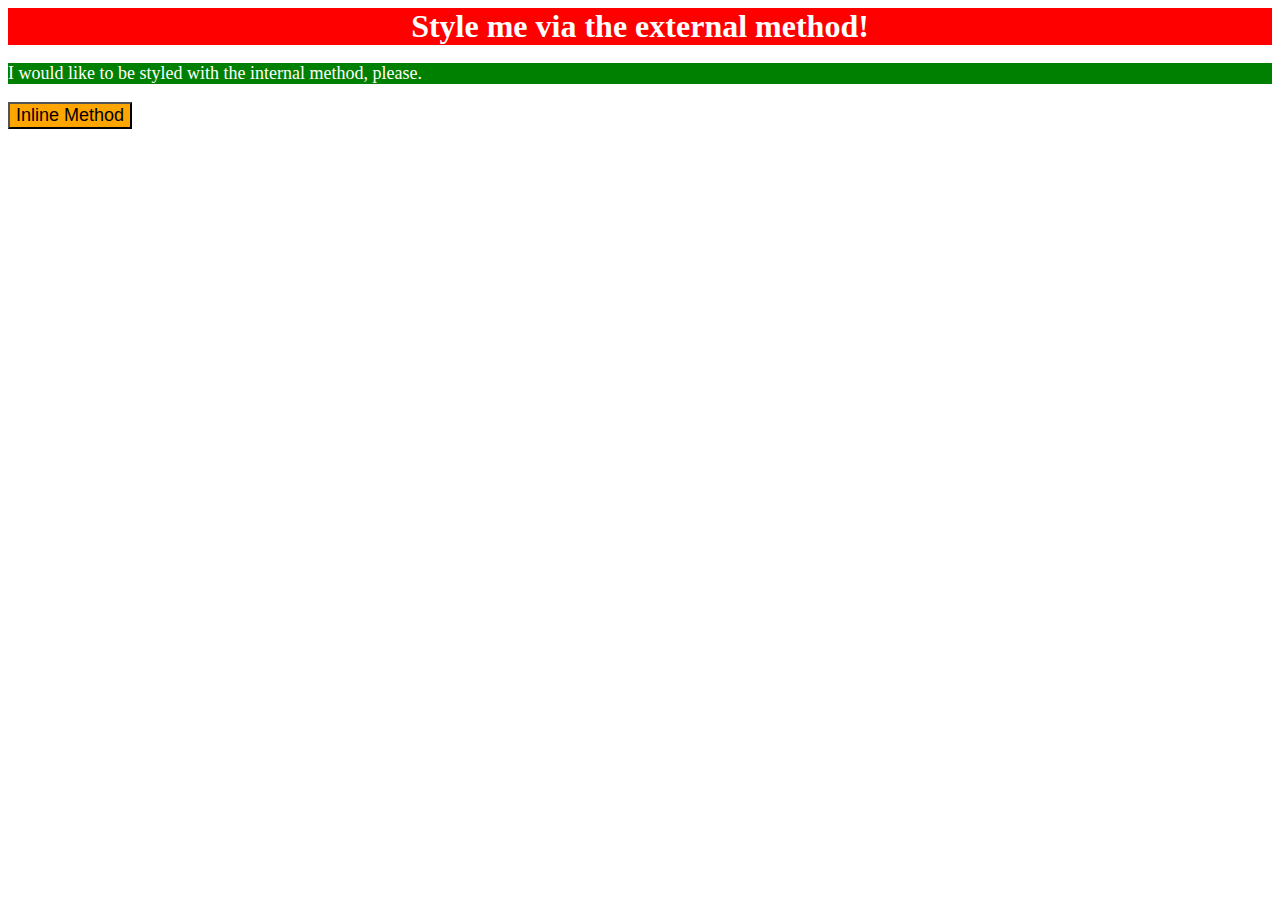
<file: foundations/intro-to-css/01-css-methods/index.html>
<!DOCTYPE html>
<html lang="en">
  <head>
    <meta charset="UTF-8">
    <meta http-equiv="X-UA-Compatible" content="IE=edge">
    <meta name="viewport" content="width=device-width, initial-scale=1.0">
    <title>Methods for Adding CSS</title>
    <link rel="stylesheet" href="./style.css">
    <style>
      p {
        color: white;
        background-color: green;
        font-size: 18px;
      }
    </style>
  </head>
  <body>
    <div>Style me via the external method!</div>
    <p>I would like to be styled with the internal method, please.</p>
    <button style="background-color: orange;font-size: 18px;">Inline Method</button>
  </body>
</html>
</file>
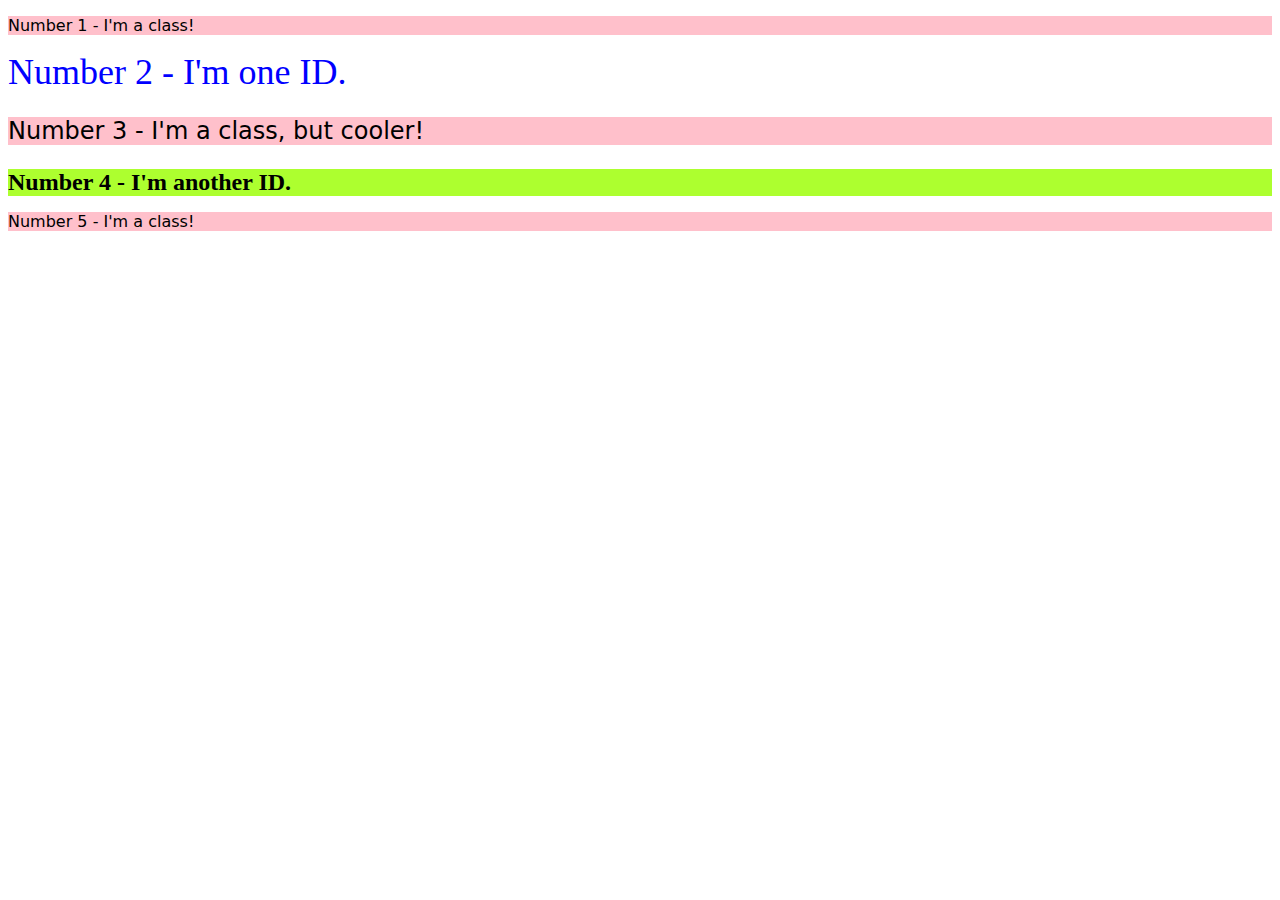
<file: foundations/intro-to-css/02-class-id-selectors/index.html>
<!DOCTYPE html>
<html lang="en">
  <head>
    <meta charset="UTF-8">
    <meta http-equiv="X-UA-Compatible" content="IE=edge">
    <meta name="viewport" content="width=device-width, initial-scale=1.0">
    <title>Class and ID Selectors</title>
    <link rel="stylesheet" href="style.css">
  </head>
  <body>
    <p class="odd">Number 1 - I'm a class!</p>
    <div id="N2">Number 2 - I'm one ID.</div>
    <p class="odd cooler">Number 3 - I'm a class, but cooler!</p>
    <div id="N4">Number 4 - I'm another ID.</div>
    <p class="odd">Number 5 - I'm a class!</p>
  </body>
</html>
</file>
<file: foundations/intro-to-css/01-css-methods/style.css>
div {
    color: white;
    background-color: red;
    text-align: center;
    font-family: serif;
    font-size: 32px;
    font-weight: bold;
}
</file>
<file: foundations/intro-to-css/02-class-id-selectors/style.css>
.odd {
    background-color: #ffc0cb;
    font-family: Verdana, "DejaVu Sans", sans-serif;
}

#N2 {
    color: #0000ff;
    font-size: 36px;
}

.cooler {
    font-size: 24px;
}

#N4 {
    background-color: #adff2f;
    font-size: 24px;
    font-weight: bold;
}
</file>
